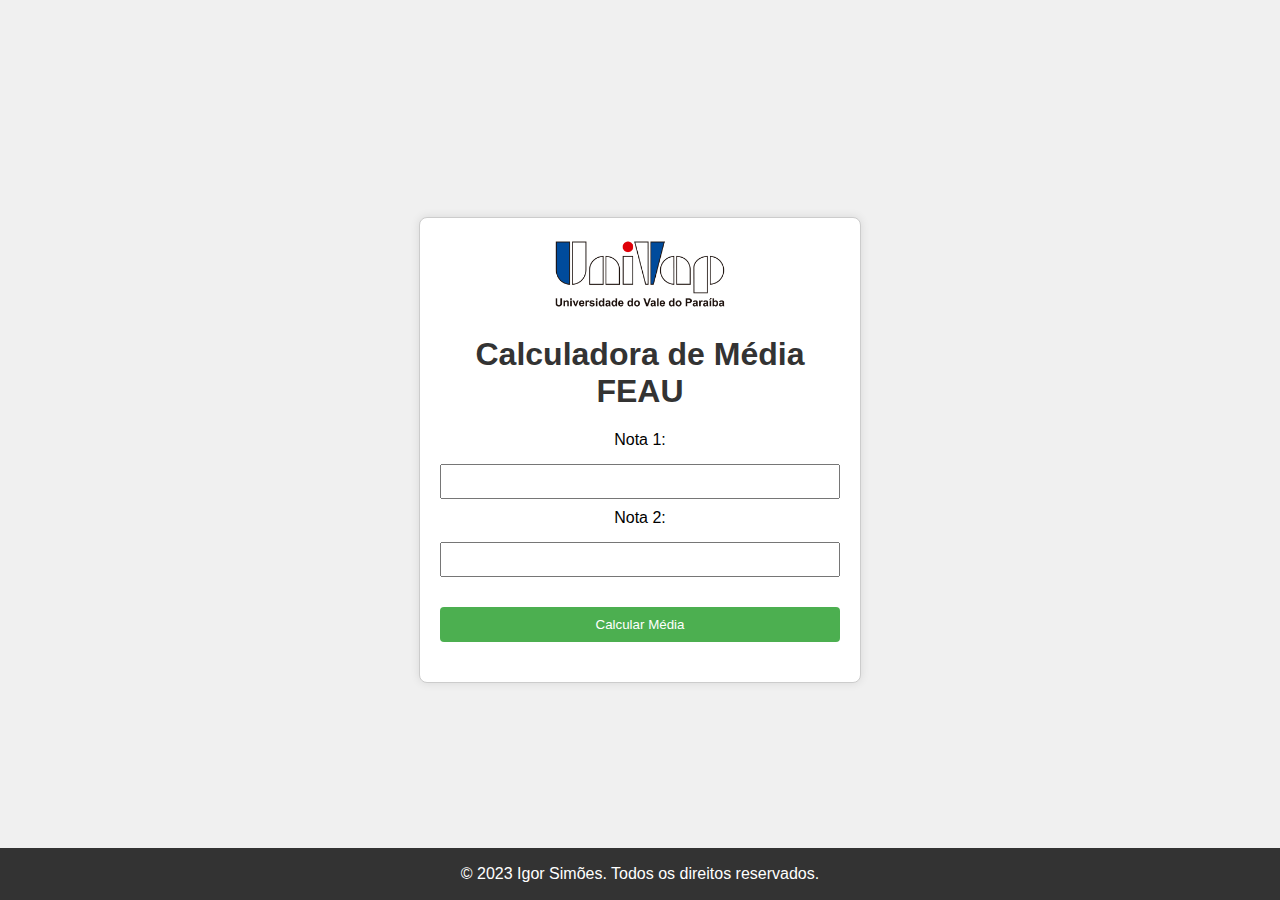
<file: html/index.html>
<!-- /calcunivap/html/index.html -->
<!DOCTYPE html>
<html lang="pt-br">
<head>
    <meta charset="UTF-8">
    <meta name="viewport" content="width=device-width, initial-scale=1.0">
    <link rel="stylesheet" href="/css/styles.css">
    <link rel="stylesheet" href="/css/rodape.css"> <!-- Adicione esta linha para o arquivo rodape.css -->
    <title>Calculadora de Média FEAU</title>
</head>
<body>
    <div class="box">
        <img src="/img/Universidade_do_Vale_do_Paraíba_logo.png" alt="" width="180">
        <h1>Calculadora de Média FEAU</h1>
        
        <form id="calculatorForm">
            <label for="grade1">Nota 1:</label>
            <input type="number" id="grade1" required>

            <label for="grade2">Nota 2:</label>
            <input type="number" id="grade2" required>

            <button type="button" onclick="calculateAverage()">Calcular Média</button>
        </form>

        <div id="result"></div>

        <!-- Adicione esta div para a mensagem Parabéns! -->
        <div id="parabensMessage" style="display: none; color: green; font-weight: bold;">Parabéns!</div>
    </div>
    <footer>
        <p>&copy; 2023 Igor Simões. Todos os direitos reservados.</p>
    </footer>
    <script src="/js/script.js"></script>
</body>
</html>
</file>
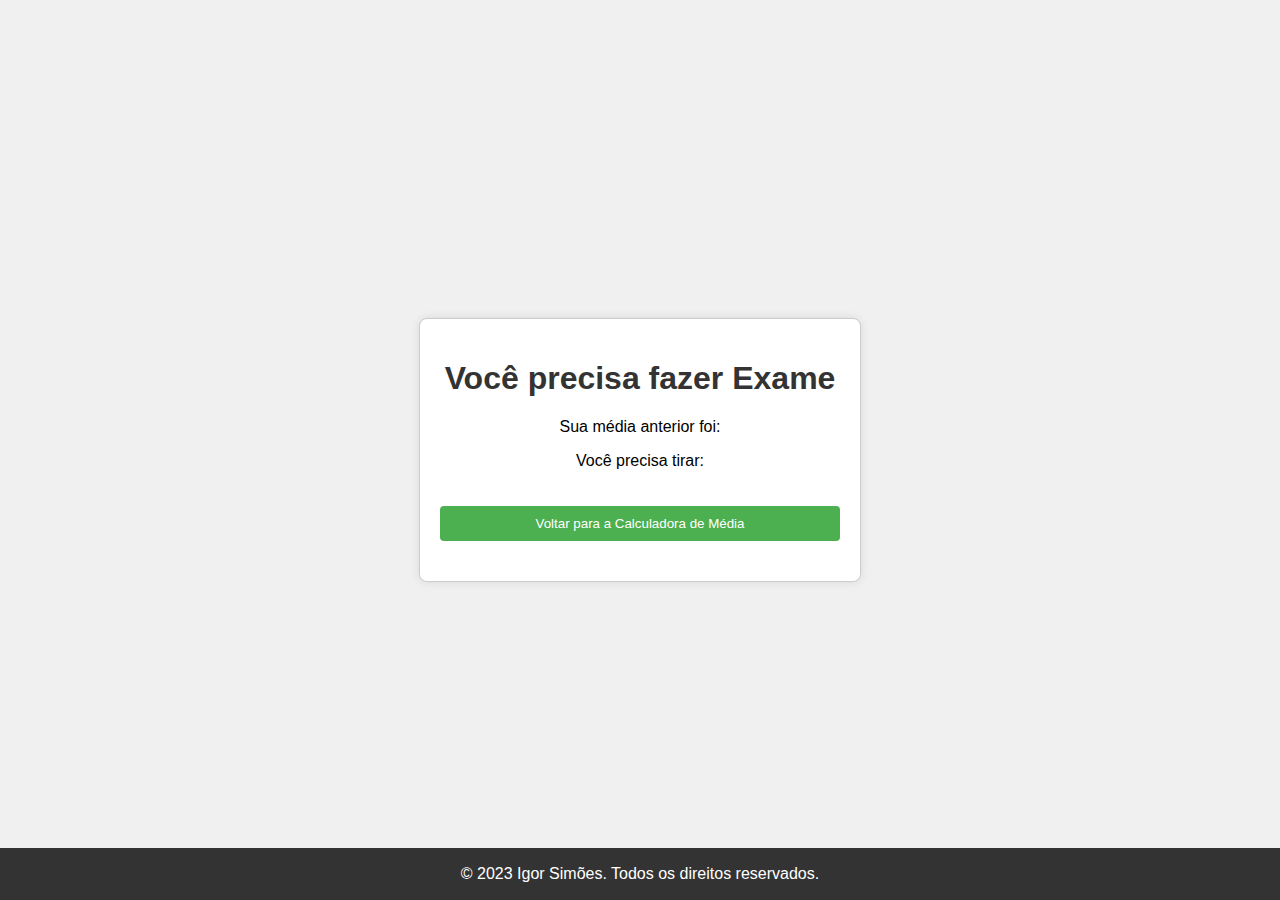
<file: exame.html>
<!-- /calcunivap/html/exame.html -->
<!DOCTYPE html>
<html lang="pt-br">
<head>
    <meta charset="UTF-8">
    <meta name="viewport" content="width=device-width, initial-scale=1.0">
    <link rel="stylesheet" href="/css/styles.css">
    <link rel="stylesheet" href="/css/rodape.css">

    <title>Formulário de Exame</title>
</head>
<body>
    <div class="box">
        <h1>Você precisa fazer Exame</h1>

        <p>Sua média anterior foi: <span id="mediaValue"></span></p>
        <p>Você precisa tirar: <span id="notaFaltanteValue"></span> </p>

        <form id="exameForm">
        </form>
        <button onclick="voltarParaIndex()">Voltar para a Calculadora de Média</button>


        <script src="/js/exame-script.js"></script>
    </div>
    <footer>
        <p>&copy; 2023 Igor Simões. Todos os direitos reservados.</p>
    </footer>
</body>
</html>
</file>
<file: css/styles.css>
body {
    font-family: Arial, sans-serif;
    display: flex;
    align-items: center;
    justify-content: center;
    height: 100vh;
    margin: 0;
}

.box {
    width: 400px;
    padding: 20px;
    border: 1px solid #ccc;
    border-radius: 8px;
    background-color: #fff;
    text-align: center; /* Centralizar o conteúdo na caixa */
}

h1 {
    color: #333;
}

form {
    display: flex;
    flex-direction: column;
    gap: 10px;
}

label {
    margin-bottom: 5px;
}

input {
    padding: 8px;
}

button {
    padding: 10px;
    background-color: #4CAF50;
    color: white;
    border: none;
    cursor: pointer;
}

button:hover {
    background-color: #45a049;
}
/* /calcunivap/css/styles.css */

body {
    font-family: Arial, sans-serif;
    margin: 0;
    padding: 0;
    background-color: #f0f0f0;
}

.box {
    background-color: #fff;
    width: 80%;
    max-width: 400px;
    margin: 50px auto;
    padding: 20px;
    border-radius: 8px;
    box-shadow: 0 0 10px rgba(0, 0, 0, 0.1);
}

h1, h2 {
    text-align: center;
    color: #333;
}

button {
    display: block;
    width: 100%;
    padding: 10px;
    margin: 20px 0;
    background-color: #4CAF50;
    color: #fff;
    border: none;
    border-radius: 4px;
    cursor: pointer;
}

.arrecadacao {
    margin-top: 30px;
}

.aba {
    background-color: #3498db;
    color: #fff;
    padding: 10px;
    margin: 10px 0;
    border-radius: 4px;
    cursor: pointer;
    text-align: center;
}


result{
    font-size: 10;
}
</file>
<file: css/rodape.css>
body {
    margin: 0;
    padding: 0;
}

.box {
    flex: 1; /* Faz com que a caixa principal ocupe o restante da altura disponível */
}

footer {
    background-color: #333;
    color: white;
    text-align: center;
    padding: 1px;
    position: fixed;
    width: 100%;
    bottom: 0;
}
</file>
